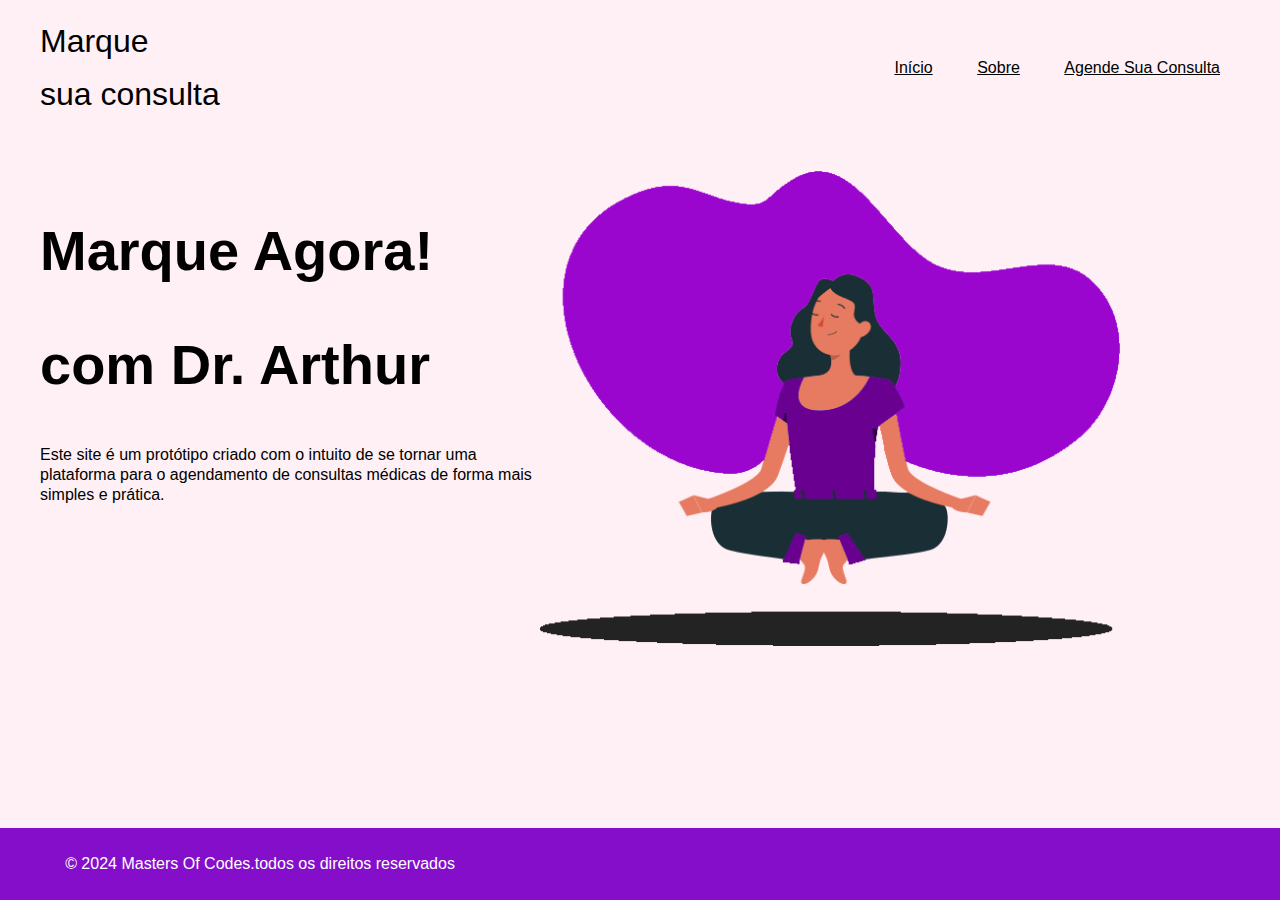
<file: index.html>
<!DOCTYPE html>
<html lang="pt-BR">
<head>
    <meta charset="UTF-8">
    <meta name="viewport" content="width=device-width, initial-scale=1.0">
    <link href="./styles/style.css" rel="stylesheet">
    <title>Página de Início</title>
</head>
<body>
    <header>
        <div id="title">
            <h1>Marque</h1>
            <h1>sua consulta</h1>
        </div>

        <ul>
            <li><a href="#">Início</a></li>
            <li><a href="./sobre.html">Sobre</a></li>
            <li><a href="./marcador.html">Agende Sua Consulta</a></li>
        </ul>
    </header>

    <main>
        <aside>
            <h2>Marque Agora!</h2>
            <h2>com Dr. Arthur</h2>
            <p>
                Este site é um protótipo criado com o intuito de se tornar uma plataforma para o agendamento de consultas médicas de forma mais simples e prática.
            </p>
           
        </aside>

        <article>
            <img src="./images/moçasentada.png" id="img" alt="Moça roxa">
        </article>
    </main>
    <footer>
        <p>&copy; 2024 Masters Of Codes.todos os direitos reservados
            
        </p>
    </footer>
</body>
</html>
</file>
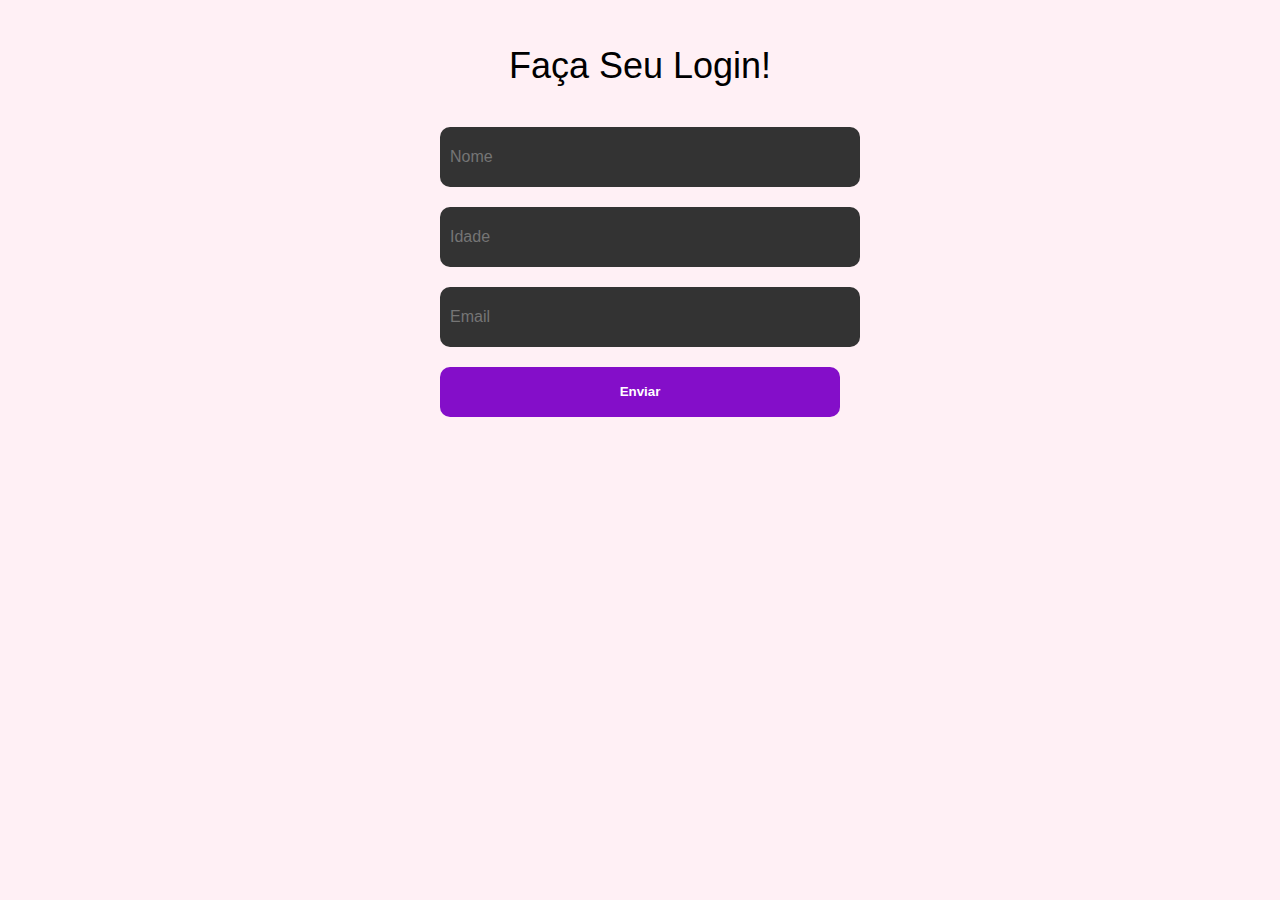
<file: criaçaologin.html>
<!DOCTYPE html>
<html lang="pt-BR">
<head>
    <meta charset="UTF-8">
    <meta name="viewport" content="width=device-width, initial-scale=1.0">
    <link href="./styles/stylelogin.css" rel="stylesheet">
    <title>Página de Login</title>
</head>
<body>
    <header>
        <h2>Faça Seu Login!</h2>
        <form>
            <input type="text" name="nome" placeholder="Nome">
            <input type="text" name="idade" placeholder="Idade">
            <input type="email" name="email" placeholder="Email">
            <input type="submit" value="Enviar">
        </form>
    </header>
</body>
</html>
</file>
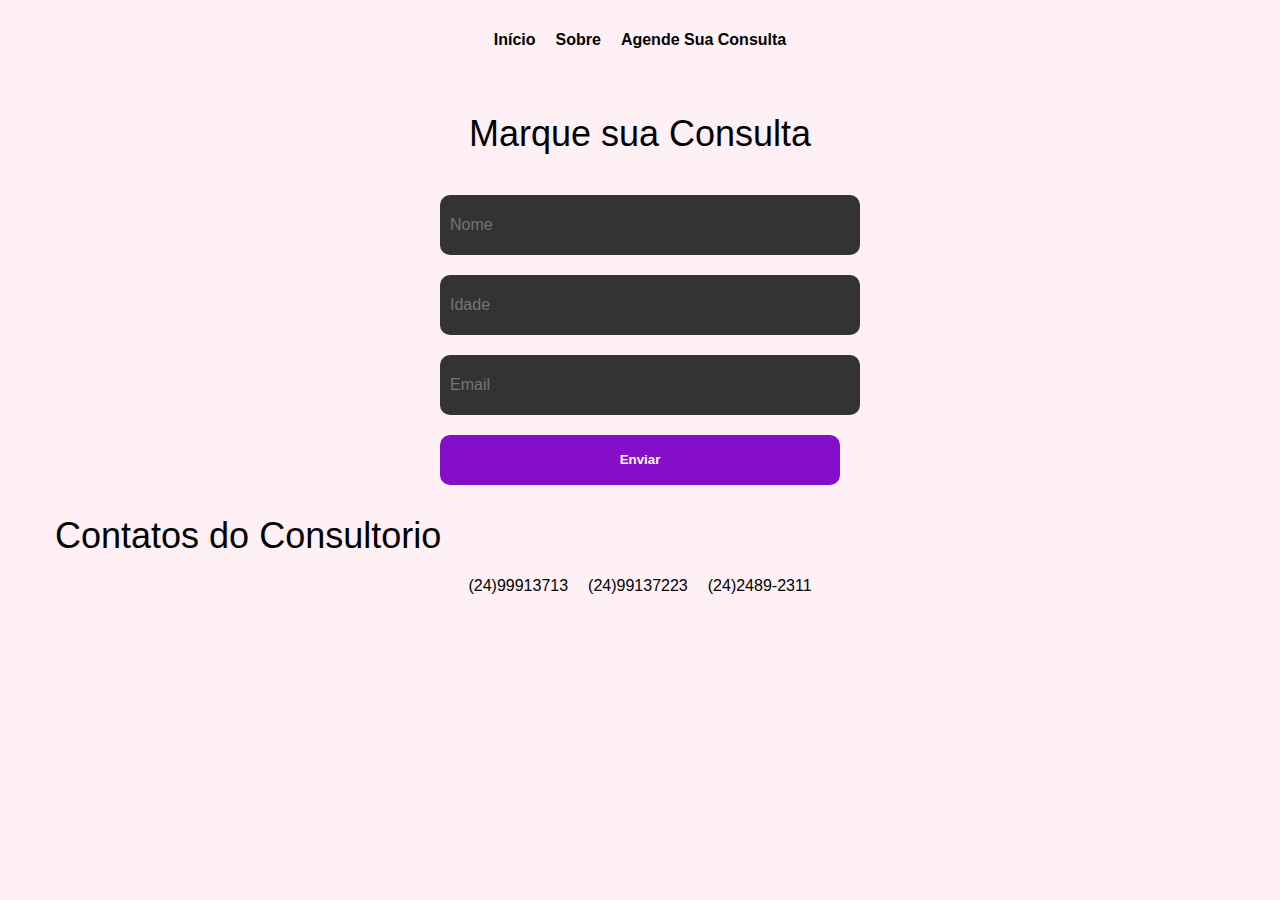
<file: marcador.html>
<!DOCTYPE html>
<html lang="pt-BR">
<head>
    <meta charset="UTF-8">
    <meta name="viewport" content="width=device-width, initial-scale=1.0">
    <link href="./styles/stylelogin.css" rel="stylesheet">
    <title>Consultas</title>
</head>
<body>
    <header>
        <ul>
            <li><a href="./index.html">Início</a></li>
            <li><a href="./sobre.html">Sobre</a></li>
            <li><a href="#">Agende Sua Consulta</a></li>
        </ul>
        <h4>Marque sua Consulta</h4>
        
        <form>
            <input type="text" name="nome" placeholder="Nome">
            <input type="text" name="idade" placeholder="Idade">
            <input type="email" name="email" placeholder="Email">
            <input type="submit" value="Enviar">
        </form>
    </header>
    <div id="title">
        <h2>Contatos do Consultorio</h2>
        <ul>
            <li>(24)99913713</a></li>
            <li>(24)99137223</a></li>
            <li>(24)2489-2311</a></li>
        </ul>

    </div>
</body>
</html>
</file>
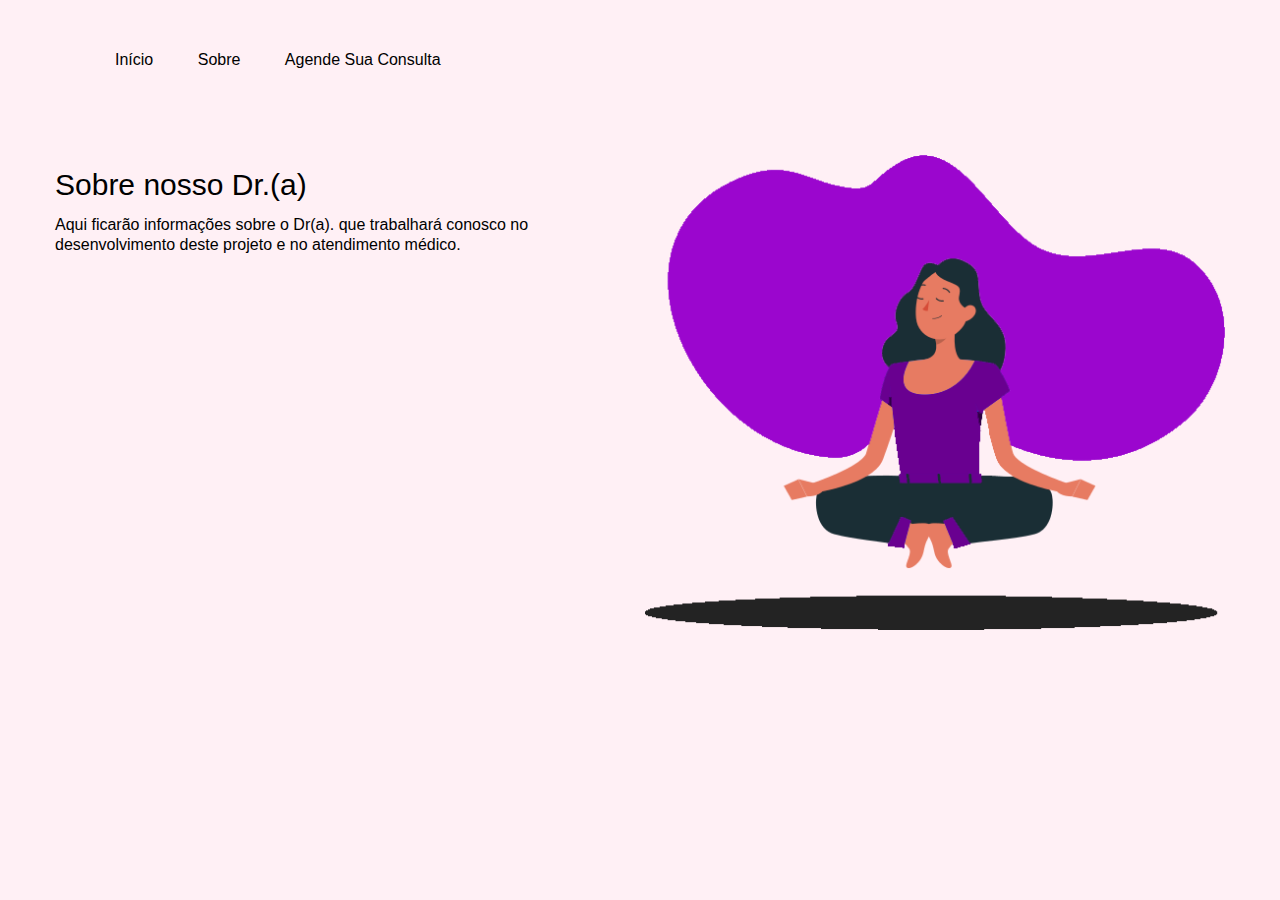
<file: sobre.html>
<!DOCTYPE html>
<html lang="pt-BR">
<head>
    <meta charset="UTF-8">
    <meta name="viewport" content="width=device-width, initial-scale=1.0">
    <meta name="description" content="Protótipo de site para agendamento de consultas médicas, criando uma experiência mais simples e prática.">
    <link href="./styles/stylesobre.css" rel="stylesheet">
    <title>Sobre</title>
</head>
<body>
    <!-- Cabeçalho com navegação -->
    <header>
        <ul>
            <li><a href="./index.html">Início</a></li>
            <li><a href="./#">Sobre</a></li>
            <li><a href="./marcador.html">Agende Sua Consulta</a></li>
        </ul>
    </header>

    <!-- Conteúdo principal -->
    <main>
        <section>
            <h2>Sobre nosso Dr.(a)</h2>
            <p>Aqui ficarão informações sobre o Dr(a). que trabalhará conosco no desenvolvimento deste projeto e no atendimento médico.</p>
        </section>

        <!-- Imagem complementar -->
        <article>
            <img src="./images/moçasentada.png" alt="Moça sentada em uma cadeira">
        </article>
    </main>
</body>
</html>
</file>
<file: styles/style.css>
body {
    background-color: #FFF0F5;
    font-family: 'Montserrat', sans-serif; /* Corrigido para usar 'Montserrat' */
    max-width: 1200px;
    margin: 0 auto;
    padding: 15px;
}

header {
    display: flex;
    justify-content: space-between;
    align-items: center;
}

#title {
    display: flex;
    flex-direction: column;
    line-height: 10px;
}

li {
    display: inline-block;
    margin: 20px;
}

a, h1, h2, body {
    color: black;
}

a:hover {
    color: rgb(132, 14, 201);
    transition: 0.3s all;
}

h1 {
    font-weight: 200;
}

main {
    display: flex;
    flex-direction: row;
    margin-top: 50px;
}

h2 {
    font-size: 56px;
    font-family: 'Montserrat', sans-serif; /* Corrigido para usar 'Montserrat' */
    line-height: 1.2;
}

span {
    color: rgb(132, 14, 201);
}

p {
    line-height: 20px;
    max-width: 500px;
    font-family: 'Montserrat', sans-serif; /* Corrigido para usar 'Montserrat' */
}

img {
    width: 100%;
    max-width: 580px;
}

input {
    margin-top: 20px;
    height: 20px;
    padding: 15px;
    border-radius: 20px;
    border: none;
    font-size: 15px;
}

footer {
    width: 100%;
    padding: 10px;
    background-color: rgb(132, 14, 201);
    color: white;
    position: fixed;
    bottom: 0;
    left: 0;
    text-align: center;
}

/* Responsividade - para telas menores que 768px (móveis) */
@media (max-width: 768px) {
    header {
        flex-direction: column;
        text-align: center;
    }

    #title {
        margin-bottom: 10px;
    }

    h2 {
        font-size: 36px;
    }

    main {
        flex-direction: column;
        align-items: center;
    }

    img {
        max-width: 100%;
        height: auto;
    }

    p {
        max-width: 100%;
        padding: 0 15px;
    }

    input {
        width: 100%;
        max-width: 400px;
    }
}

/* Responsividade - para telas menores que 480px (smartphones em retrato) */
@media (max-width: 480px) {
    h2 {
        font-size: 28px;
    }

    p {
        font-size: 14px;
    }

    img {
        max-width: 100%;
        height: auto;
    }

    input {
        width: 100%;
        max-width: 300px;
    }
}
</file>
<file: styles/stylelogin.css>
body {
    background-color: #FFF0F5;
    color: black;
    font-family: 'Poppins', sans-serif;
    max-width: 1200px;
    margin: 0 auto;
    padding: 15px;
    box-sizing: border-box; /* Adicionado para facilitar o controle do layout */
}

header {
    display: flex;
    flex-direction: column;
    align-items: center;
    text-align: center;
    margin-bottom: 30px; /* Margem inferior para separar do conteúdo */
}

ul {
    list-style-type: none;
    padding: 0;
    display: flex;
    gap: 20px;
    justify-content: center; /* Alinhamento ao centro */
}

li a {
    color: black;
    text-decoration: none;
    font-weight: bold;
    transition: color 0.3s ease; /* Transição para o hover mais suave */
}

li a:hover {
    color: rgb(132, 14, 201);
}

h2 {
    font-size: 36px;
    font-family: 'Poppins', sans-serif;
    font-weight: 500;
    margin-bottom: 20px;
    padding-left: 400p;
}
h4 {
    font-size: 36px;
    font-family: 'Poppins', sans-serif;
    font-weight: 500;
    margin-bottom: 20px;
}

form {
    display: flex;
    flex-direction: column;
    width: 100%;
    max-width: 400px;
    margin: 0 auto; /* Centralizar o formulário */
}

input[type="text"],
input[type="email"] {
    margin-top: 20px;
    height: 40px;
    padding: 10px;
    border-radius: 10px;
    border: none;
    font-size: 16px;
    background-color: #333;
    color: white;
    width: 100%; /* Certificar-se de que o input ocupa 100% da largura */
}

input[type="submit"] {
    height: 50px;
    width: 100%;
    background-color: rgb(132, 14, 201);
    color: white;
    font-weight: bold;
    border: none;
    border-radius: 10px;
    margin-top: 20px;
    cursor: pointer;
    transition: background-color 0.3s ease; /* Transição mais suave */
}

input[type="submit"]:hover {
    background-color: rgb(160, 20, 240);
}

footer {
    text-align: center;
    padding: 10px 0;
    background-color: purple;
    color: white;
    position: fixed;
    width: 100%;
    bottom: 0;
}

/* Responsividade - telas menores que 768px (móveis) */
@media (max-width: 768px) {
    h2 {
        font-size: 28px; /* Reduzir tamanho do título em telas menores */
        text-align: center;
    }

    form {
        width: 90%; /* Ajustar o formulário para 90% da tela */
    }

    input[type="text"],
    input[type="email"] {
        font-size: 14px; /* Reduzir tamanho da fonte dos inputs */
    }
}

/* Responsividade - telas menores que 480px (smartphones em retrato) */
@media (max-width: 480px) {
    h2 {
        font-size: 24px; /* Reduzir ainda mais o tamanho do título */
    }

    input[type="text"],
    input[type="email"] {
        padding: 8px; /* Ajustar padding dos inputs */
        font-size: 14px;
    }

    input[type="submit"] {
        height: 45px; /* Ajustar altura do botão */
    }
}
</file>
<file: styles/stylesobre.css>
/* Estilos gerais */
body {
    background-color: #FFF0F5;
    color: black;
    font-family: 'Poppins', sans-serif; /* Corrigido para o nome correto da fonte */
    max-width: 1200px;
    margin: 0 auto;
    padding: 15px;
    box-sizing: border-box; /* Adicionado box-sizing para facilitar o controle do layout */
}

header {
    display: flex;
    justify-content: space-between;
    align-items: center;
    flex-wrap: wrap; /* Adiciona flex-wrap para evitar sobrecarga de elementos em telas menores */
}

#title {
    display: flex;
    flex-direction: column;
    line-height: 10px;
}

li {
    display: inline-block;
    margin: 20px;
}

a {
    color: black;
    text-decoration: none; /* Removido sublinhado */
}

a:hover {
    color: rgb(132, 14, 201);
    transition: 0.3s all;
}

#inscreva-se-btn {
    border: 2px solid rgb(132, 14, 201);
    padding: 10px;
    border-radius: 15px;
    cursor: pointer; /* Melhora a experiência do usuário */
}

#inscreva-se-btn:hover {
    background-color: rgb(132, 14, 201);
    color: white;
}

h1 {
    font-weight: 200;
}

main {
    display: flex;
    flex-direction: row;
    margin-top: 50px;
    flex-wrap: wrap; /* Adicionado flex-wrap para melhorar o layout em telas menores */
}

aside {
    flex: 1;
    margin-right: 20px;
}

article {
    flex: 2;
    display: flex;
    justify-content: flex-end;
}

h2, h3 {
    font-size:30px;
    line-height: 10px;
    font-family: 'Poppins', sans-serif;
    font-weight: 510; /* Usado Poppins Medium */
    color: black;
}

span {
    color: rgb(132, 14, 201);
}

p {
    line-height: 20px;
    max-width: 500px;
    font-family: 'Poppins', sans-serif;
    font-weight: 300; /* Usado Poppins Light */
}

img {
    width: 100%;
    max-width: 580px;
}

form {
    display: flex;
    flex-direction: column;
    width: 70%;
    margin: 0 auto; /* Centraliza o formulário */
}

form [type="submit"] {
    height: 50px;
    width: 50%;
    background-color: rgb(132, 14, 201);
    color: white;
    font-weight: bold;
    border: none; /* Remove a borda */
    border-radius: 5px;
    cursor: pointer; /* Melhora a experiência do usuário */
}

form [type="submit"]:hover {
    background-color: darkviolet; /* Mudança de cor ao passar o mouse */
}

input {
    margin-top: 20px;
    padding: 15px;
    border-radius: 20px;
    border: none;
    font-size: 15px;
    width: 100%; /* Ajuste para preencher toda a largura disponível */
}

footer {
    text-align: center;
    padding: 10px 0;
    background-color: purple;
    color: white;
    position: fixed;
    width: 100%;
    bottom: 0;
    left: 0;
}

/* Responsividade - telas menores que 768px (móveis) */
@media (max-width: 768px) {
    main {
        flex-direction: column; /* Mudança para coluna em telas menores */
        align-items: center;
    }

    aside, article {
        flex: 1; /* Ajuste flexível em dispositivos menores */
        margin-right: 0;
        text-align: center; /* Alinha o conteúdo ao centro */
    }

    h2 {
        font-size: 36px;
    }

    img {
        max-width: 100%;
        height: auto;
    }

    form {
        width: 90%; /* Ajuste do tamanho do formulário em telas menores */
    }

    input {
        width: 100%;
    }

    #inscreva-se-btn {
        width: 100%; /* Botão ocupando 100% da largura */
    }
}

/* Responsividade - telas menores que 480px (smartphones em retrato) */
@media (max-width: 480px) {
    h2 {
        font-size: 28px;
    }

    p {
        font-size: 14px;
    }

    img {
        max-width: 100%;
        height: auto;
    }

    form {
        width: 100%;
    }

    input {
        width: 100%;
    }

    #inscreva-se-btn {
        width: 100%;
    }
}
</file>
